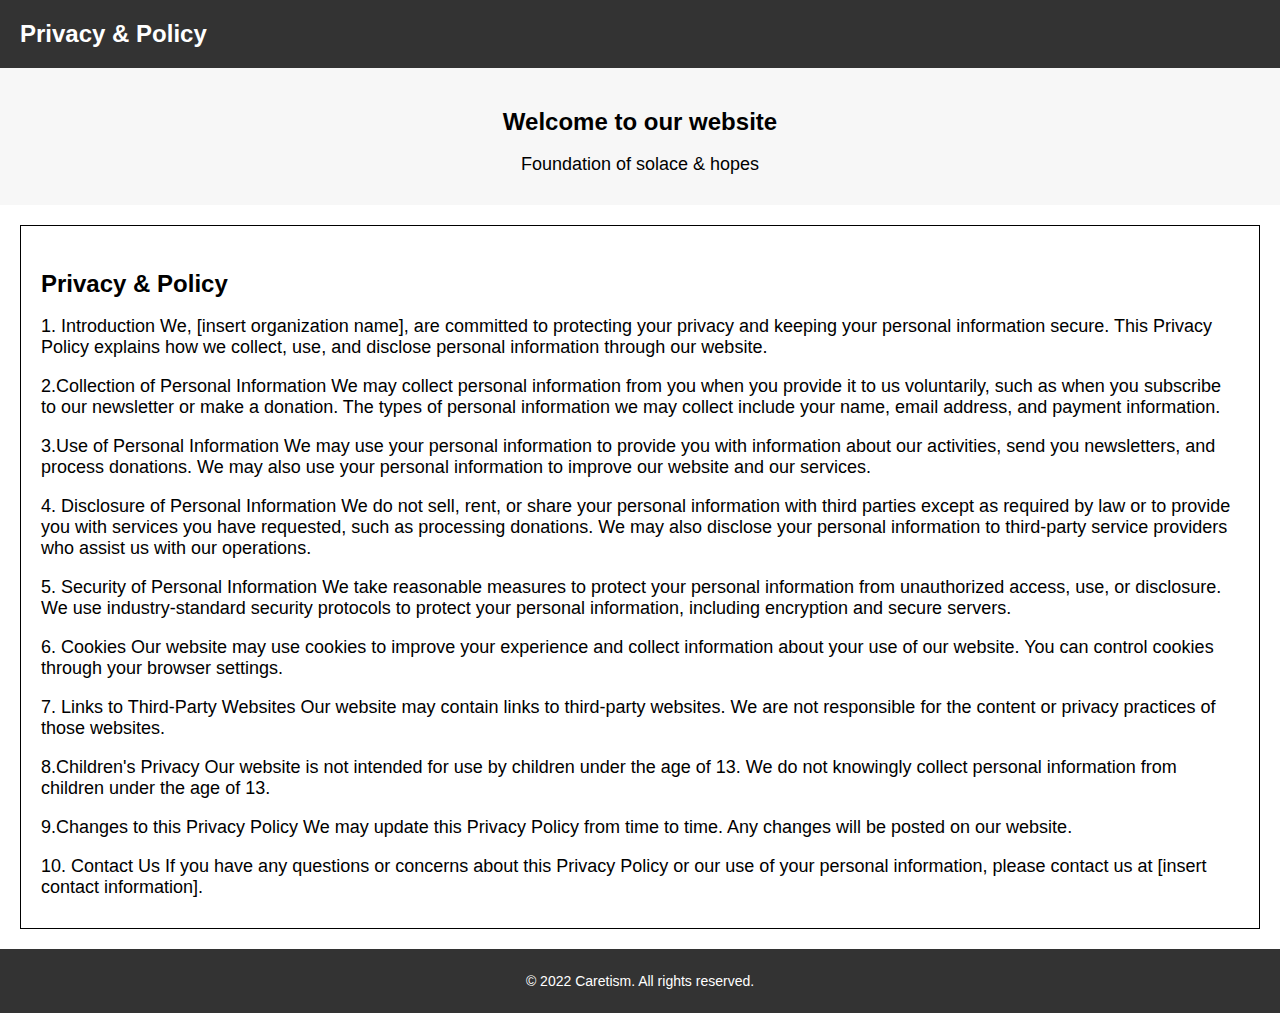
<file: Privacy & Policy.html>
<!DOCTYPE html>
<html lang="en">
<head>
  <meta charset="UTF-8">
  <meta name="viewport" content="width=device-width, initial-scale=1.0">
  <meta http-equiv="X-UA-Compatible" content="ie=edge">
  <title>Privacy & Policy</title>
  <style>
    /* Global styles */
    body {
      margin: 0;
      padding: 0;
      font-family: Arial, sans-serif;
    }
    
    /* Header styles */
    header {
      display: flex;
      justify-content: space-between;
      align-items: center;
      background-color: #333;
      color: white;
      padding: 20px;
    }
    
    header img {
      width: 50px;
      height: 50px;
    }
    
    header .logo {
      font-size: 24px;
      font-weight: bold;
    }
    
    header nav {
      display: none;
    }
    
    @media only screen and (min-width: 768px) {
      header nav {
        display: flex;
        justify-content: center;
        align-items: center;
        gap: 20px;
      }
      
      header a {
        color: white;
        text-decoration: none;
        font-size: 18px;
        font-weight: bold;
        transition: color 0.2s;
      }
      
      header a:hover {
        color: #aaa;
      }
    }
    
    /* Banner styles */
    .banner {
      background-color: #f7f7f7;
      padding: 20px;
      text-align: center;
    }
    
    .banner h2 {
      font-size: 24px;
      margin-bottom: 10px;
    }
    
    .banner p {
      font-size: 18px;
      margin-bottom: 10px;
    }
    
    /* NFT styles */
    .nft {
      background-color: white;
      border: 1px solid black;
      padding: 20px;
      margin: 20px;
    }
    
    .nft img {
   max-width: 100%;
    height: auto;
    margin-bottom: 30px;
    }
    
    .nft h3 {
      font-size: 24px;
      margin-bottom: 10px;
    }
    
    .nft p {
      font-size: 18px;
      margin-bottom: 10px;
    }
    
    .nft a {
        background-color: #a68f60;
    color: white;
    padding: 10px 20px;
    font-size: 18px;
    font-weight: bold;
    text-transform: uppercase;
    letter-spacing: 1px;
    border-radius: 5px;
    transition: all 0.2s ease-in-out;
    }
    
    .nft a:hover {
      background-color: #555;
    }
    
    /* Footer styles */
    footer {
      background-color: #333;
      color: white;
      text-align: center;
      padding: 10px;
      font-size: 14px;
    }
  </style>
</head>
<body>
  <header>

    <div class="logo">Privacy & Policy</div>

    <nav>


    </nav>
  </header>
  
  <section class="banner">
    <h2>Welcome to our website</h2>
    <p>Foundation of solace & hopes</p>
  </section>

  <section class="nft">
    
    <h3> Privacy & Policy</h3>
   <p> 1. Introduction
We, [insert organization name], are committed to protecting your privacy and keeping your personal information secure. This Privacy Policy explains how we collect, use, and disclose personal information through our website.</p>

<p> 2.Collection of Personal Information
We may collect personal information from you when you provide it to us voluntarily, such as when you subscribe to our newsletter or make a donation. The types of personal information we may collect include your name, email address, and payment information.</p>

<p> 3.Use of Personal Information
We may use your personal information to provide you with information about our activities, send you newsletters, and process donations. We may also use your personal information to improve our website and our services.</p>

<p> 4. Disclosure of Personal Information
We do not sell, rent, or share your personal information with third parties except as required by law or to provide you with services you have requested, such as processing donations. We may also disclose your personal information to third-party service providers who assist us with our operations.</p>

<p> 5. Security of Personal Information
We take reasonable measures to protect your personal information from unauthorized access, use, or disclosure. We use industry-standard security protocols to protect your personal information, including encryption and secure servers.</p>

<p> 6. Cookies
Our website may use cookies to improve your experience and collect information about your use of our website. You can control cookies through your browser settings. </p>

<p> 7. Links to Third-Party Websites
Our website may contain links to third-party websites. We are not responsible for the content or privacy practices of those websites. </p>

<p> 8.Children's Privacy
Our website is not intended for use by children under the age of 13. We do not knowingly collect personal information from children under the age of 13. </p>

<p> 9.Changes to this Privacy Policy
We may update this Privacy Policy from time to time. Any changes will be posted on our website. </p>

<p> 10. Contact Us
If you have any questions or concerns about this Privacy Policy or our use of your personal information, please contact us at [insert contact information].</p>






        
        
        
        
        
        
    
  </section>





  <footer>
    <p>&copy; 2022 Caretism. All rights reserved.</p>
  </footer>

  <script src="https://code.jquery.com/jquery-3.5.1.min.js"></script>
  <script>
    $(document).ready(function(){
      $('.nav-toggle').click(function(){
        $('body').toggleClass('open');
      });
    });
  </script>

</body>
</html>
</file>
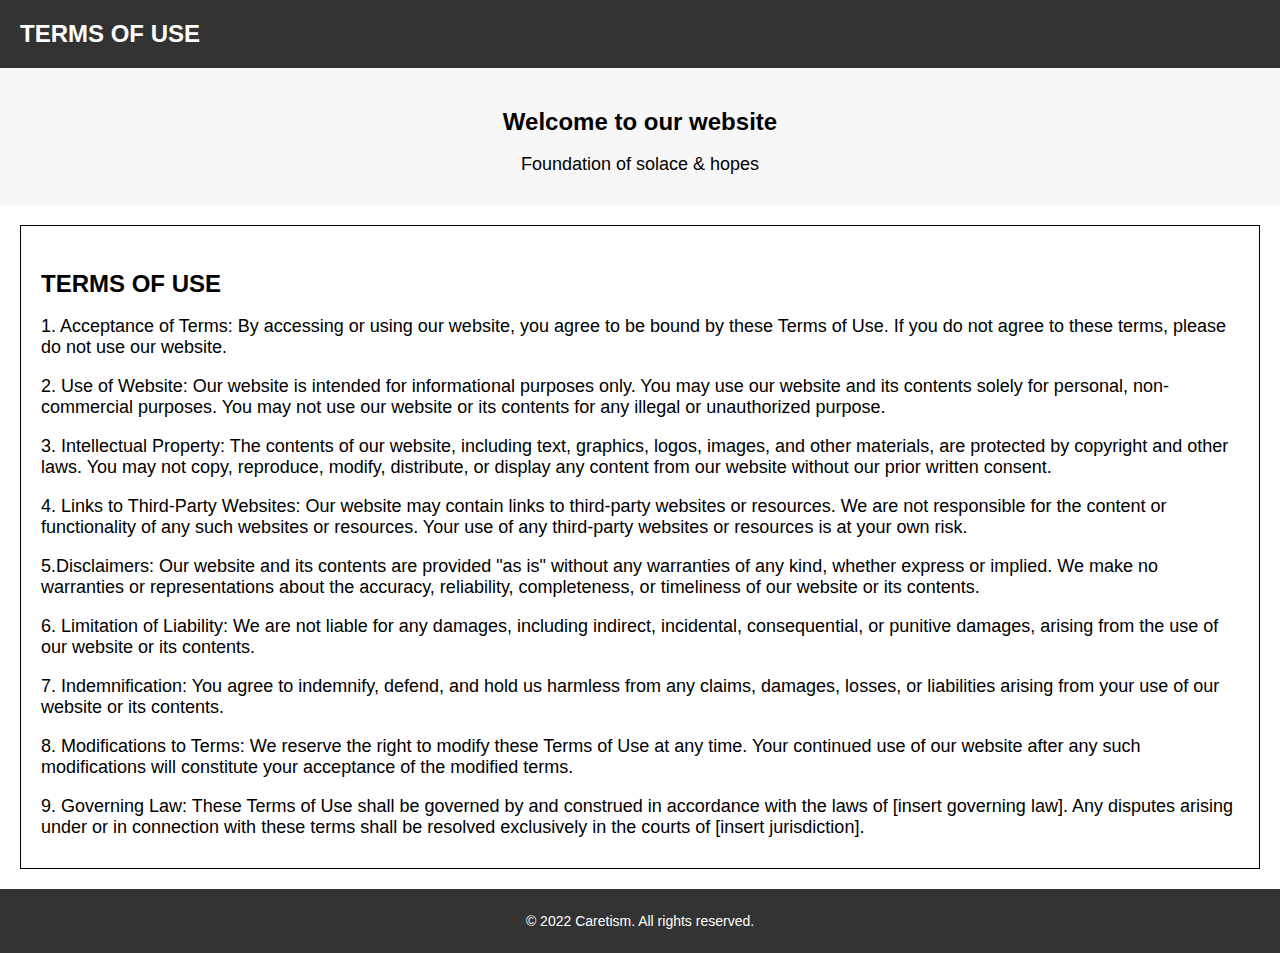
<file: Terms of use.html>
<!DOCTYPE html>
<html lang="en">
<head>
  <meta charset="UTF-8">
  <meta name="viewport" content="width=device-width, initial-scale=1.0">
  <meta http-equiv="X-UA-Compatible" content="ie=edge">
  <title>Termss Of Use</title>
  <style>
    /* Global styles */
    body {
      margin: 0;
      padding: 0;
      font-family: Arial, sans-serif;
    }
    
    /* Header styles */
    header {
      display: flex;
      justify-content: space-between;
      align-items: center;
      background-color: #333;
      color: white;
      padding: 20px;
    }
    
    header img {
      width: 50px;
      height: 50px;
    }
    
    header .logo {
      font-size: 24px;
      font-weight: bold;
    }
    
    header nav {
      display: none;
    }
    
    @media only screen and (min-width: 768px) {
      header nav {
        display: flex;
        justify-content: center;
        align-items: center;
        gap: 20px;
      }
      
      header a {
        color: white;
        text-decoration: none;
        font-size: 18px;
        font-weight: bold;
        transition: color 0.2s;
      }
      
      header a:hover {
        color: #aaa;
      }
    }
    
    /* Banner styles */
    .banner {
      background-color: #f7f7f7;
      padding: 20px;
      text-align: center;
    }
    
    .banner h2 {
      font-size: 24px;
      margin-bottom: 10px;
    }
    
    .banner p {
      font-size: 18px;
      margin-bottom: 10px;
    }
    
    /* NFT styles */
    .nft {
      background-color: white;
      border: 1px solid black;
      padding: 20px;
      margin: 20px;
    }
    
    .nft img {
   max-width: 100%;
    height: auto;
    margin-bottom: 30px;
    }
    
    .nft h3 {
      font-size: 24px;
      margin-bottom: 10px;
    }
    
    .nft p {
      font-size: 18px;
      margin-bottom: 10px;
    }
    
    .nft a {
        background-color: #a68f60;
    color: white;
    padding: 10px 20px;
    font-size: 18px;
    font-weight: bold;
    text-transform: uppercase;
    letter-spacing: 1px;
    border-radius: 5px;
    transition: all 0.2s ease-in-out;
    }
    
    .nft a:hover {
      background-color: #555;
    }
    
    /* Footer styles */
    footer {
      background-color: #333;
      color: white;
      text-align: center;
      padding: 10px;
      font-size: 14px;
    }
  </style>
</head>
<body>
  <header>

    <div class="logo">TERMS OF USE</div>

    <nav>


    </nav>
  </header>
  
  <section class="banner">
    <h2>Welcome to our website</h2>
    <p>Foundation of solace & hopes</p>
  </section>

  <section class="nft">
    
    <h3> TERMS OF USE</h3>
    <p>1. Acceptance of Terms: By accessing or using our website, you agree to be bound by these Terms of Use. If you do not agree to these terms, please do not use our website.</p>

    <p>2. Use of Website: Our website is intended for informational purposes only. You may use our website and its contents solely for personal, non-commercial purposes. You may not use our website or its contents for any illegal or unauthorized purpose.</p>
        
     <p>3. Intellectual Property: The contents of our website, including text, graphics, logos, images, and other materials, are protected by copyright and other laws. You may not copy, reproduce, modify, distribute, or display any content from our website without our prior written consent.</p>
        
    <p> 4. Links to Third-Party Websites: Our website may contain links to third-party websites or resources. We are not responsible for the content or functionality of any such websites or resources. Your use of any third-party websites or resources is at your own risk.</p>
        
     <p> 5.Disclaimers: Our website and its contents are provided "as is" without any warranties of any kind, whether express or implied. We make no warranties or representations about the accuracy, reliability, completeness, or timeliness of our website or its contents.</p>
        
     <p> 6. Limitation of Liability: We are not liable for any damages, including indirect, incidental, consequential, or punitive damages, arising from the use of our website or its contents.</p>
        
     <p> 7. Indemnification: You agree to indemnify, defend, and hold us harmless from any claims, damages, losses, or liabilities arising from your use of our website or its contents.</p>
        
     <p> 8. Modifications to Terms: We reserve the right to modify these Terms of Use at any time. Your continued use of our website after any such modifications will constitute your acceptance of the modified terms.</p>
        
    <p> 9. Governing Law: These Terms of Use shall be governed by and construed in accordance with the laws of [insert governing law]. Any disputes arising under or in connection with these terms shall be resolved exclusively in the courts of [insert jurisdiction].</p>
        
        
        
        
        
        
    
  </section>





  <footer>
    <p>&copy; 2022 Caretism. All rights reserved.</p>
  </footer>

  <script src="https://code.jquery.com/jquery-3.5.1.min.js"></script>
  <script>
    $(document).ready(function(){
      $('.nav-toggle').click(function(){
        $('body').toggleClass('open');
      });
    });
  </script>

</body>
</html>
</file>
